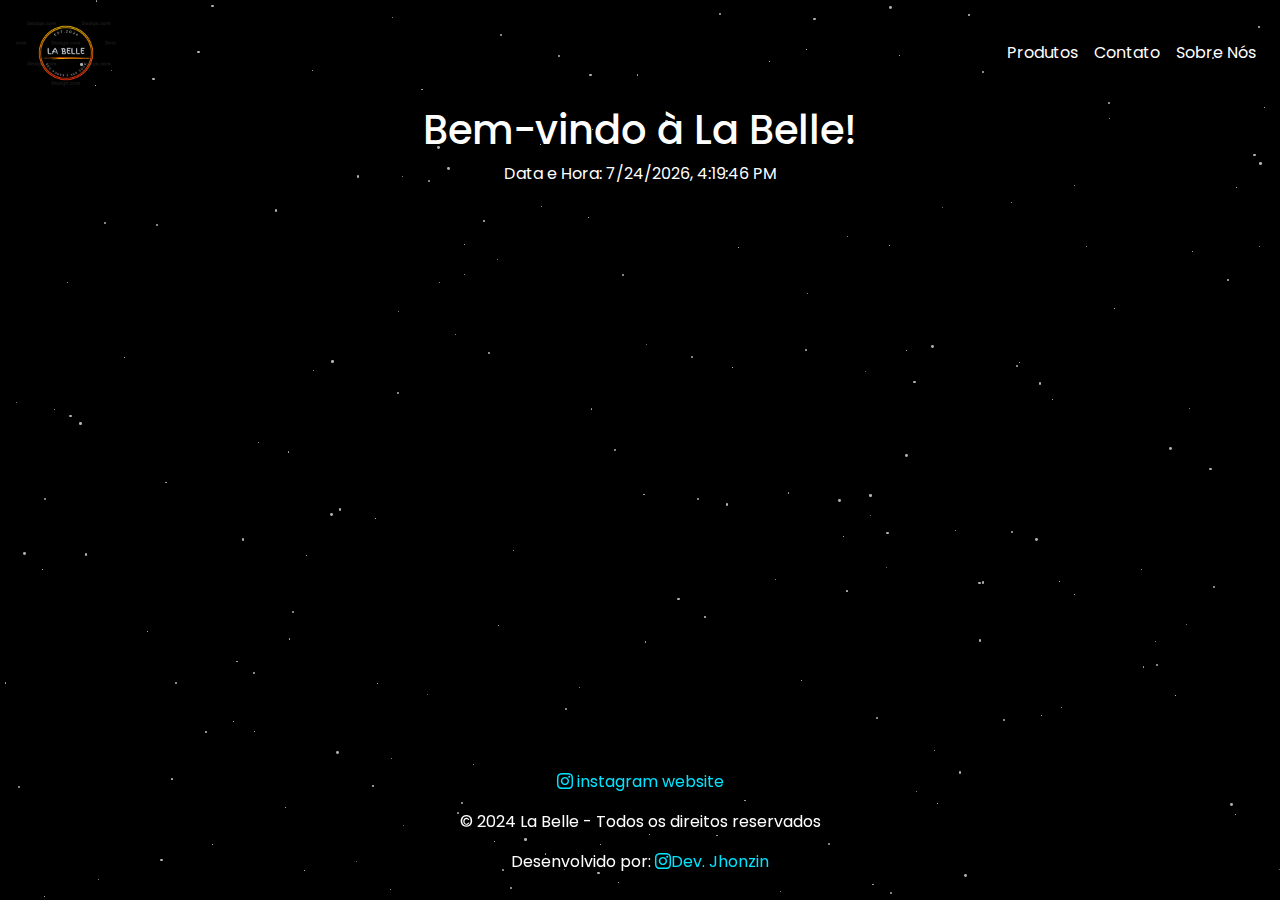
<file: assets/index.html>
<!DOCTYPE html>
<html lang="pt-br">
<head>
    <!-- Meta tags for character set and viewport configuration -->
    <meta charset="UTF-8">
    <meta name="viewport" content="width=device-width, initial-scale=1.0">
    <meta http-equiv="X-UA-Compatible" content="ie=edge">
    
    <!-- Page title -->
    <title>Loja de Roupas</title>
    
    <!-- Link to custom CSS file -->
    <link rel="stylesheet" href="/assets/css/style.css">
    
    <!-- Link to Bootstrap CSS for styling and layout -->
    <link rel="stylesheet" href="https://stackpath.bootstrapcdn.com/bootstrap/4.5.2/css/bootstrap.min.css">
    
    <!-- Link to Bootstrap Icons for additional iconography -->
    <link rel="stylesheet" href="https://cdn.jsdelivr.net/npm/bootstrap-icons@1.11.3/font/bootstrap-icons.min.css">
</head>
<body>
    <!-- Header section with navigation bar -->
    <header class="header">
        <nav class="navbar navbar-expand-lg navbar-dark">
            <!-- Brand/logo link -->
            <a class="navbar-brand" href="#">
                <img src="/assets/img/large.png" alt="Logo">
            </a>
            
            <!-- Button for collapsing navbar on smaller screens -->
            <button class="navbar-toggler" type="button" data-toggle="collapse" data-target="#navbarNav" aria-controls="navbarNav" aria-expanded="false" aria-label="Toggle navigation">
                <span class="navbar-toggler-icon"></span>
            </button>
            
            <!-- Collapsible navbar content -->
            <div class="collapse navbar-collapse" id="navbarNav">
                <ul class="navbar-nav ml-auto">
                    <!-- Navigation links -->
                    <li class="nav-item">
                        <a class="nav-link" href="#">Produtos</a>
                    </li>
                    <li class="nav-item">
                        <a class="nav-link" href="#">Contato</a>
                    </li>
                    <li class="nav-item">
                        <a class="nav-link" href="#">Sobre Nós</a>
                    </li>
                </ul>
            </div>
        </nav>
    </header>
    
    <!-- Main content section -->
    <main>
        <!-- Welcome message with dynamic content -->
        <div class="welcome-message">
            <h1>Bem-vindo à La Belle!</h1>
            <p id="datetime"></p> <!-- Placeholder for date and time -->
            <p id="climate"></p> <!-- Placeholder for climate information -->
            <p id="quote"></p> <!-- Placeholder for a quote -->
        </div>
    </main>
    
    <!-- Footer section -->
    <footer class="footer">
        <!-- Link to Instagram with branding -->
        <p>
            <a href="#" target="_blank">
                <i class="bi bi-instagram"></i> instagram website
            </a>
        </p>
        
        <!-- Copyright notice -->
        <p>&copy; 2024 La Belle - Todos os direitos reservados</p>
        
        <!-- Developer credit with link to Instagram -->
        <p>
            <p>Desenvolvido por: <a href="https://instagram.com/dev_jhonzin" target="_blank">
                <i class="bi bi-instagram"></i>Dev. Jhonzin
            </a></p>
        </p>
    </footer>
    
    <!-- Script links for Bootstrap functionality -->
    <script src="https://code.jquery.com/jquery-3.5.1.slim.min.js"></script>
    <script src="https://cdn.jsdelivr.net/npm/@popperjs/core@2.9.2/dist/umd/popper.min.js"></script>
    <script src="https://stackpath.bootstrapcdn.com/bootstrap/4.5.2/js/bootstrap.min.js"></script>
    
    <!-- Link to custom JavaScript file -->
    <script src="/assets/js/script.js"></script>
</body>
</html>
</file>
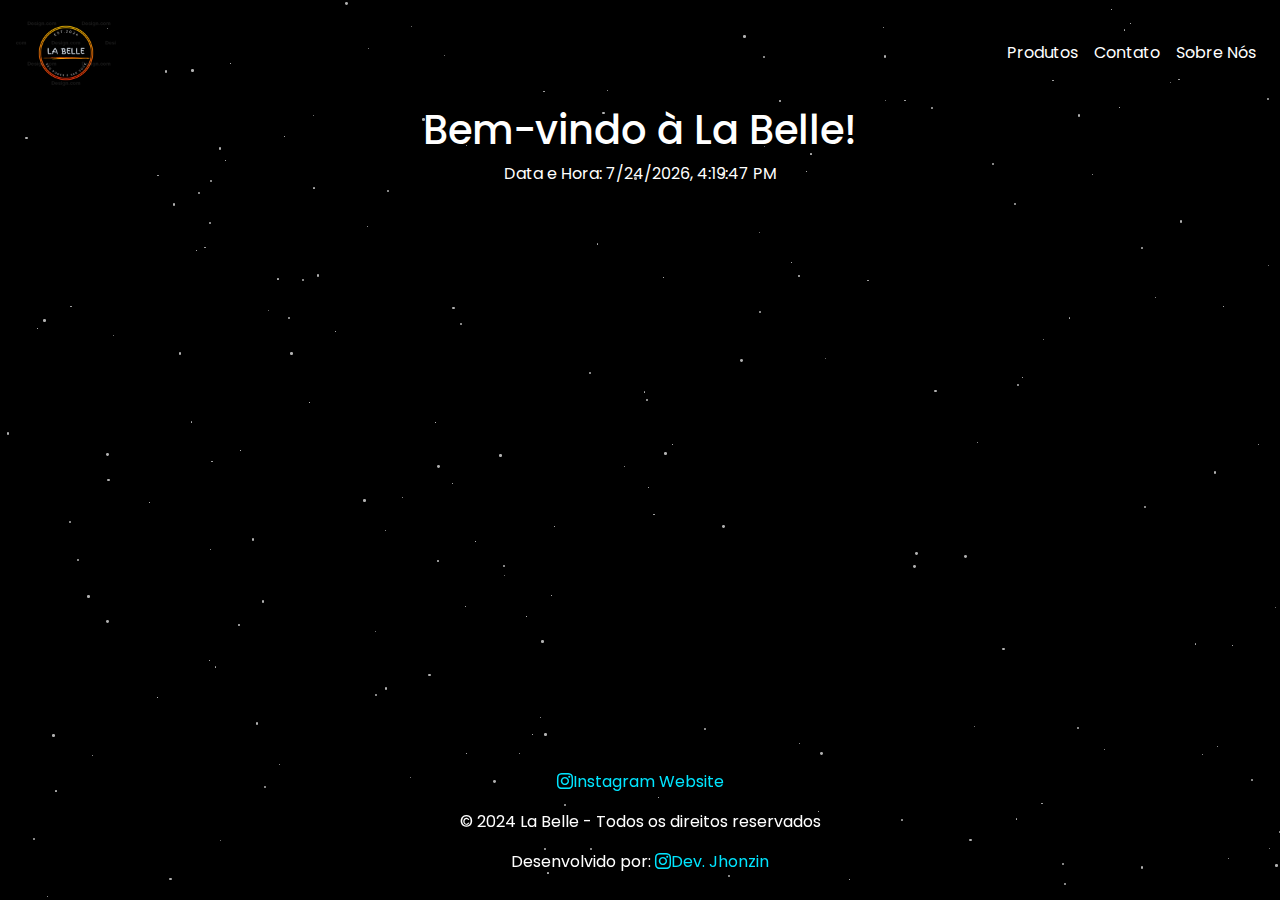
<file: src/inde.html>
<!DOCTYPE html>
<html lang="pt-br"> <!-- language pt-br = portuguese brazil-->
<head>
    <meta charset="UTF-8">
    <meta name="viewport" content="width=device-width, initial-scale=1.0">
    <meta http-equiv="X-UA-Compatible" content="ie=edge">
    <meta name="description" content="store-brazil">
    <link rel="stylesheet" href="/src/css/style.css">
    <link rel="stylesheet" href="https://stackpath.bootstrapcdn.com/bootstrap/4.5.2/css/bootstrap.min.css">
    <link rel="stylesheet" href="https://cdn.jsdelivr.net/npm/bootstrap-icons@1.11.3/font/bootstrap-icons.min.css">
    <title>Loja de Roupas</title>
</head>
<body>
    <header class="header">
        <nav class="navbar navbar-expand-lg navbar-dark">
            <a class="navbar-brand" href="#">
                <img src="/src/img/large.png" alt="Logo">
            </a>
            <button class="navbar-toggler" type="button" data-toggle="collapse" data-target="#navbarNav" aria-controls="navbarNav" aria-expanded="false" aria-label="Toggle navigation">
                <span class="navbar-toggler-icon"></span>
            </button>
            <div class="collapse navbar-collapse" id="navbarNav">
                <ul class="navbar-nav ml-auto">
                    <li class="nav-item">
                        <a class="nav-link" href="#">Produtos</a>
                    </li>
                    <li class="nav-item">
                        <a class="nav-link" href="#">Contato</a>
                    </li>
                    <li class="nav-item">
                        <a class="nav-link" href="#">Sobre Nós</a>
                    </li>
                </ul>
            </div>
        </nav>
    </header>
    <main>
        <div class="welcome-message">
            <h1>Bem-vindo à La Belle!</h1>
            <p id="datetime"></p>
            <p id="climate"></p>
            <p id="quote"></p>
        </div>
    </main>
    <footer class="footer">
        <p>
            <a href="#" target="_blank"><i class="bi bi-instagram"></i>Instagram Website</a>
        </p>
        <p>&copy; 2024 La Belle - Todos os direitos reservados</p>
        <p>  
            <p>Desenvolvido por: <a href="https:/" target="_blank"><i class="bi bi-instagram"></i>Dev. Jhonzin</a></p>
        </p>
    </footer>
    <script src="https://code.jquery.com/jquery-3.5.1.slim.min.js"></script>
    <script src="https://cdn.jsdelivr.net/npm/@popperjs/core@2.9.2/dist/umd/popper.min.js"></script>
    <script src="https://stackpath.bootstrapcdn.com/bootstrap/4.5.2/js/bootstrap.min.js"></script>
    <script src="/src/js/script.js"></script>
</body>
</html>
</file>
<file: assets/css/style.css>
/* Import Poppins font from Google Fonts */
@import url('https://fonts.googleapis.com/css2?family=Poppins:ital,wght@0,100;0,200;0,300;0,400;0,500;0,600;0,700;0,800;0,900;1,100;1,200;1,300;1,400;1,500;1,600;1,700;1,800;1,900&display=swap');

/* Global style for all elements */
* {
    background-color: #000; /* Black background color */
    font-family: "Poppins", sans-serif; /* Poppins font for all text */
}

/* Style for the body of the page */
body {
    margin: 0; /* Remove default margin */
    padding: 0; /* Remove default padding */
}

/* Style for the header */
.header {
    background: rgba(0, 0, 0, 0.5); /* Semi-transparent black background */
}

/* Style for the logo inside the header */
.header .navbar-brand img {
    width: 100px; /* Logo width */
}

/* Style for navigation links in the header */
.header .navbar-nav .nav-link {
    color: white !important; /* White color for links */
    transition: 0.50s; /* Smooth transition for color changes */
}

/* Hover effect for navigation links */
.header .navbar-nav .nav-link:hover {
    color: #f1c40f !important; /* Gold color on hover */
    transition: 0.50s; /* Smooth transition for color changes */
}

/* Style for the footer */
.footer {
    background: rgba(0, 0, 0, 0.5); /* Semi-transparent black background */
    color: white; /* White text */
    text-align: center; /* Centered text */
    padding: 10px; /* 10px inner padding */
    position: fixed; /* Fixed footer at the bottom of the page */
    bottom: 0; /* Aligned at the bottom */
    width: 100%; /* Full page width */
}

/* Style for links in the footer */
.footer a {
    transition: 0.30s; /* Smooth transition for color changes */
    color: rgb(0, 229, 255); /* Light blue color for links */
}

/* Hover effect for links in the footer */
.footer a:hover {
    color: #f1c40f; /* Gold color on hover */
    transition: 0.30s; /* Smooth transition for color changes */
    text-decoration: none; /* Remove underline */
}

/* Style for the welcome message */
.welcome-message {
    text-align: center; /* Centered text */
    color: white; /* White text */
}

/* Style for background stars */
.star {
    position: absolute; /* Absolute positioning */
    background: rgb(253, 253, 253); /* Light white color */
    border-radius: 50%; /* Rounded shape */
    opacity: 0.7; /* 70% opacity */
    pointer-events: none; /* Disable mouse interactions */
    width: 2px; /* 2px width */
    height: 2px; /* 2px height */
}

/* Animation for the stars */
.star-animation {
    animation: moveStars 10s infinite linear; /* Infinite linear animation for 10 seconds */
}

/* Define the animation to move the stars */
@keyframes moveStars {
    from {
        transform: translateY(0); /* Start at original position */
    }
    to {
        transform: translateY(-100px); /* Move 100px up */
    }
}

/* Responsive styles for screens smaller than 768px */
@media (max-width: 768px) {
    .header .navbar-brand img {
        width: 80px; /* Reduce logo width to 80px */
    }
}
</file>
<file: src/css/style.css>
@import url('https://fonts.googleapis.com/css2?family=Poppins:ital,wght@0,100;0,200;0,300;0,400;0,500;0,600;0,700;0,800;0,900;1,100;1,200;1,300;1,400;1,500;1,600;1,700;1,800;1,900&display=swap');

* {
    background-color: #000;
    font-family: "poppins", sans-serif;
}

body {
    margin: 0;
    padding: 0;
}

.header {
    background: rgba(0, 0, 0, 0.5);

}

.header .navbar-brand img {
    width: 100px;
}

.header .navbar-nav .nav-link {
    color: white !important;
    transition: 0.50s;
}

.header .navbar-nav .nav-link:hover {
    color: #f1c40f !important;
    transition: 0.50s;
}

.footer {
    background: rgba(0, 0, 0, 0.5);
    color: white;
    text-align: center;
    padding: 10px;
    position: fixed;
    bottom: 0;
    width: 100%;
}

.footer a {
    transition: 0.30s;
    color: rgb(0, 229, 255);
}

.footer a:hover {
    color: #f1c40f;
    transition: 0.30s;
    text-decoration: none;
}

.welcome-message {
    text-align: center;

    color: white;
}

.star {
    position: absolute;
    background: rgb(253, 253, 253);
    border-radius: 50%;
    opacity: 0.7;
    pointer-events: none;
    width: 2px;
    height: 2px;
}

.star-animation {
    animation: moveStars 10s infinite linear;
}

@keyframes moveStars {
    from {
        transform: translateY(0);
    }

    to {
        transform: translateY(-100px);
    }
}

/* Estilos responsivos */
@media (max-width: 768px) {
    .header .navbar-brand img {
        width: 80px;
    }
}
</file>
